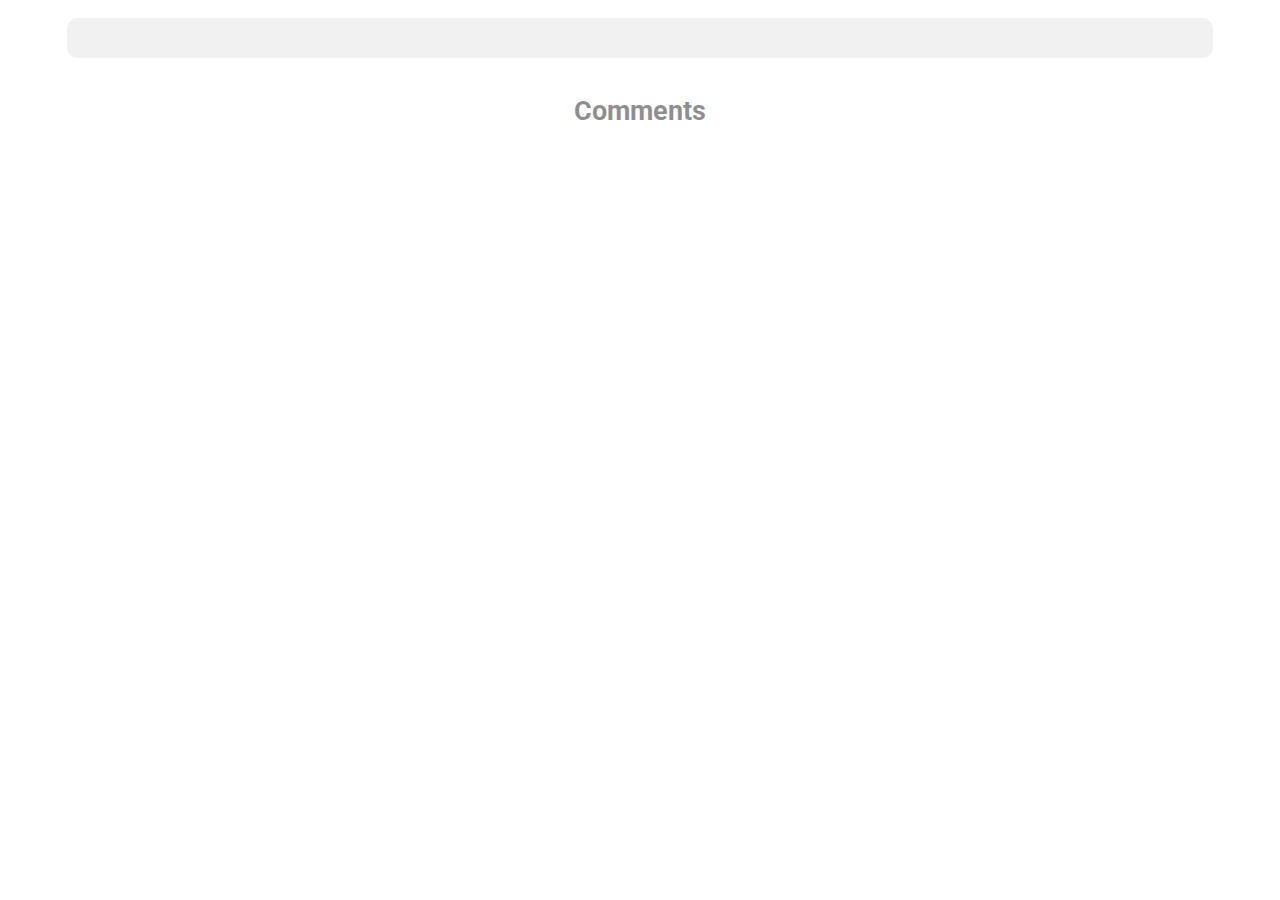
<file: post-details.html>
<!DOCTYPE html>
<html lang="en">
<head>
    <meta charset="UTF-8">
    <title>Post Details</title>
    <link rel="apple-touch-icon" sizes="180x180" href="favicon/post-favicon/apple-touch-icon.png">
    <link rel="icon" type="image/png" sizes="32x32" href="favicon/post-favicon/favicon-32x32.png">
    <link rel="icon" type="image/png" sizes="16x16" href="favicon/post-favicon/favicon-16x16.png">
    <link rel="manifest" href="favicon/index-favicon/site.webmanifest">
    <link rel="stylesheet" href="style.css">
</head>
<body>

<div id="postInfo"></div>
<h3>Comments</h3>
<div class="flex" id="comments"></div>

<script src="js/postDetails.js"></script>
</body>
</html>
</file>
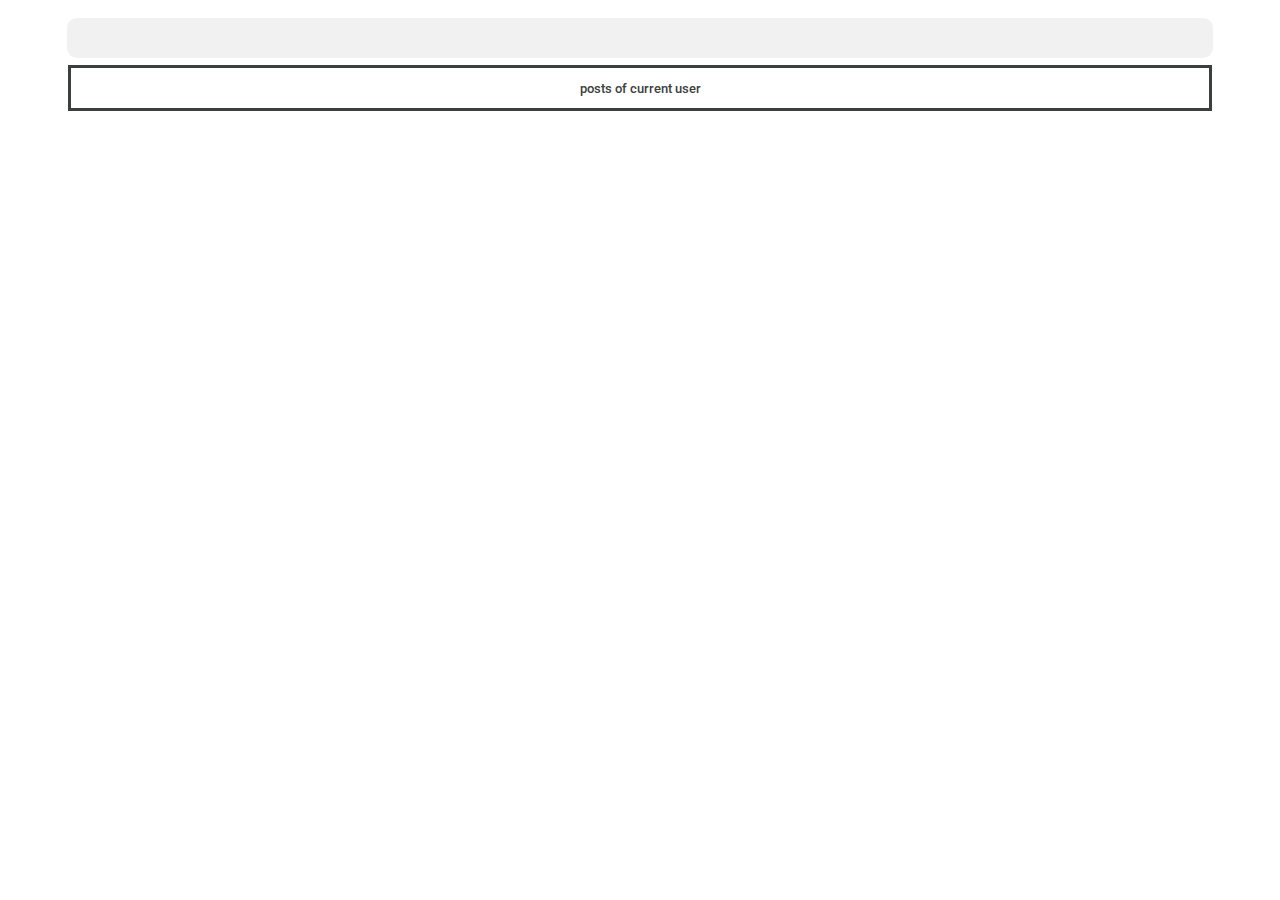
<file: user-details.html>
<!DOCTYPE html>
<html lang="en">
<head>
    <meta charset="UTF-8">
    <title>User Details</title>
    <link rel="apple-touch-icon" sizes="180x180" href="favicon/user-favicon/apple-touch-icon.png">
    <link rel="icon" type="image/png" sizes="32x32" href="favicon/user-favicon/favicon-32x32.png">
    <link rel="icon" type="image/png" sizes="16x16" href="favicon/user-favicon/favicon-16x16.png">
    <link rel="manifest" href="favicon/index-favicon/site.webmanifest">
    <link rel="stylesheet" href="style.css">
</head>
<body>

<div id="userInfo"></div>
<button class="posts-btn" id="posts">posts of current user</button>
<div class="flex" id="postsInfo"></div>

<script src="js/userDetails.js"></script>
</body>
</html>
</file>
<file: style.css>
/*Стилизація проєкта -*/
/*index.html - всі блоки з user - по 2 в рядок. кнопки/аосилвння розташувати під інформацією про user.*/
/*user-details.html - блок з інфою про user зверху сторінки. Кнопка нижчє, на 90% ширини сторінки, по центру.*/
/*блоки з короткою іфною про post - в ряд по 5 .*/
/*post-details.html - блок з інфою про пост зверху. Коментарі - по 4 в ряд.*/
/*Всі елементи котрі характеризують users, posts, comments візуалізувати, так, щоб було видно що це блоки*/
/*(дати фон. марджини і тд)*/

@import url('https://fonts.googleapis.com/css2?family=Roboto:wght@400;500;700&display=swap');

body, button {
    font-family: "Roboto", sans-serif;
}

body {
    display: flex;
    flex-direction: column;
    align-items: center;
}

button {
    width: 130px;
    height: 40px;
    padding: 10px 25px;
    font-weight: 500;
    cursor: pointer;
    background: none;
    border: none;
    outline: 3px solid #3c3f40;
    color: #3c3f40;
}

button:hover {
    background: #3c3f40;
    color: white;

}

h3 {
    font-size: 20pt;
    color: rgba(30, 30, 32, 0.5);
}

.flex {
    display: flex;
    flex-wrap: wrap;
}

/*index----------------------------*/
#users-block {
    width: 70vw;
}

.user-item {

    width: 46%; /* 2 in row */
    display: flex;
    flex-direction: column;
    align-items: center;

    background-color: #f1f1f1;
    border-radius: 10px;

    margin: 70px 10px 10px;
    padding: 60px 0 20px;
    position: relative;
}

.user-item img {
    width: 100px;
    border-radius: 50%;
    border: 10px solid white;

    position: absolute;
    top: -70px; /* 50px (half pic) + 20px (radius * 2)  */
}

.user-item span {
    font-size: 0.8rem;
    color: silver;
}

/*user-details----------------------------*/
button#posts {
    width: 90%;
}

#userInfo, #postInfo {
    display: flex;
    flex-direction: column;
    align-items: center;

    background-color: #f1f1f1;
    border-radius: 10px;
    width: 87.5%;
    margin: 10px;
    padding: 20px;
}

#userInfo p {
    margin: 5px;
}

#userInfo span, #postInfo span {
    font-weight: 500;
}

#userInfo span:after, #postInfo span:after {
    content: ': ';
}

#userInfo > div {
    margin: 10px;
    padding: 5px 20px;
    font-weight: 500;
    background: black;
    color: white;
}

#userInfo img {
    border-radius: 10px;
}

#postsInfo {
    margin-top: 10px;
    width: 90%;
    justify-content: space-between;
}

#postsInfo > div {
    width: 12%; /* 5 in row */

    background-color: #f1f1f1;
    border-radius: 10px;
    padding: 2%;
    margin: 2%;
}
#postsInfo a{
    text-decoration: none;
    color: black;
}
#postsInfo a:hover{
    text-decoration: underline;
}

/*post-details----------------------------*/
#postInfo{
    align-items: flex-start;
}
h3{
    font-family: "Roboto", sans-serif;
}
#comments {
    margin-top: 10px;
    width: 90%;
    justify-content: space-between;
}
#comments div {
    width: 17%; /* 4 in row */

    background-color: #f1f1f1;
    border-radius: 10px;
    padding: 2%;
    margin: 2%;
}

#comments div p:nth-child(2){
    font-weight: bold;
}

#comments div p:nth-child(3){
    color: gray;
}
</file>
